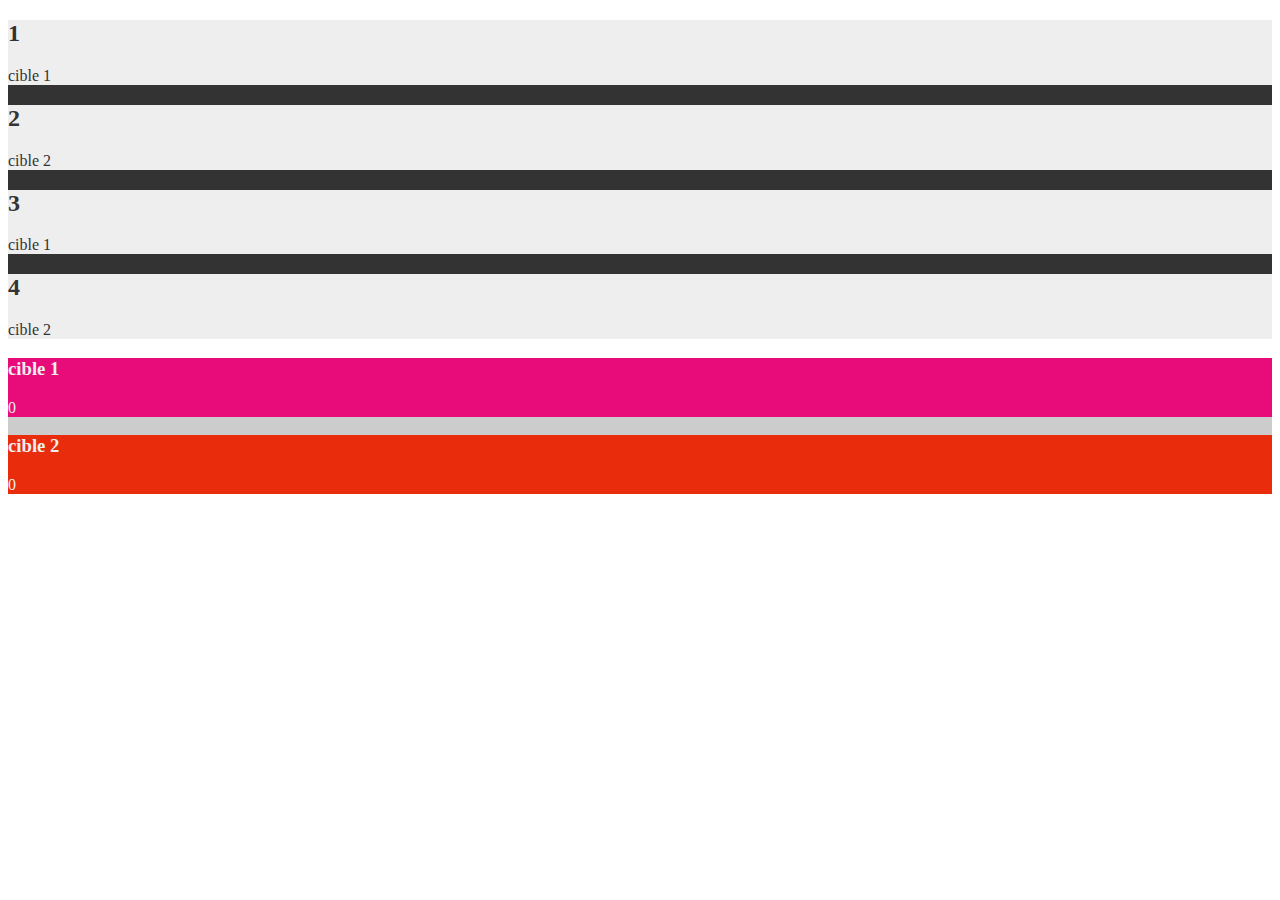
<file: TP1/index.html>
<!DOCTYPE html>
<html lang="fr">
<head>
    <meta charset="UTF-8">
    <meta name="viewport" content="width=device-width, initial-scale=1.0">
    <link rel="stylesheet" href="style.css">
    <script src="index.js"></script>
    <title>TP1</title>
</head>
<body>
    <div class="content">
        <div class="menu dark-grey">
            <div class="item light-grey">
                <h2>1</h2>
                <span>cible 1</span>
            </div>
            <div class="item light-grey">
                <h2>2</h2>
                <span>cible 2</span>
            </div>
            <div class="item light-grey">
                <h2>3</h2>
                <span>cible 1</span>
            </div>
            <div class="item light-grey">
                <h2>4</h2>
                <span>cible 2</span>
            </div>
        </div>
       <div class="targets grey">
           <div class="target pink">
               <h3>cible 1</h3>
               <span class="compteur">0</span>
           </div>
           <div class="target red">
               <h3>cible 2</h3>
               <span class="compteur">0</span>
           </div>
       </div> 
    </div>
    <script></script>
</body>
</html>
</file>
<file: TP1/style.css>
#content {
    display: flex;
    flex-wrap: wrap;
    font-family: sans-serif;
}

#content .menu {
    flex: 1;
}

#content .menu div {
    margin: 2em;
    padding: 2em;
}

#content .menu div{
    display: block;
    text-align: center;
}

#content .targets {
    flex: 2;
    display: flex;
    flex-direction: column;
    justify-content: center;
}

#content .targets .target {
    margin: 5em;
    padding: 2em;
    text-align: center;
}

.light-grey {
    background: #eee;
}

.light-grey h2,
.light-grey span {
    color: #333;
}

.pink {
    background: #E80C7A;
    color: #fff;
}

.red {
    background: #E82C0C;
    color: #fff;
}

.grey {
    background: #cccccc;
}

.dark-grey {
    background: #333333;
}

.pink, .red, .grey, .dark-grey {
    color: #eeeeee;
}
</file>
